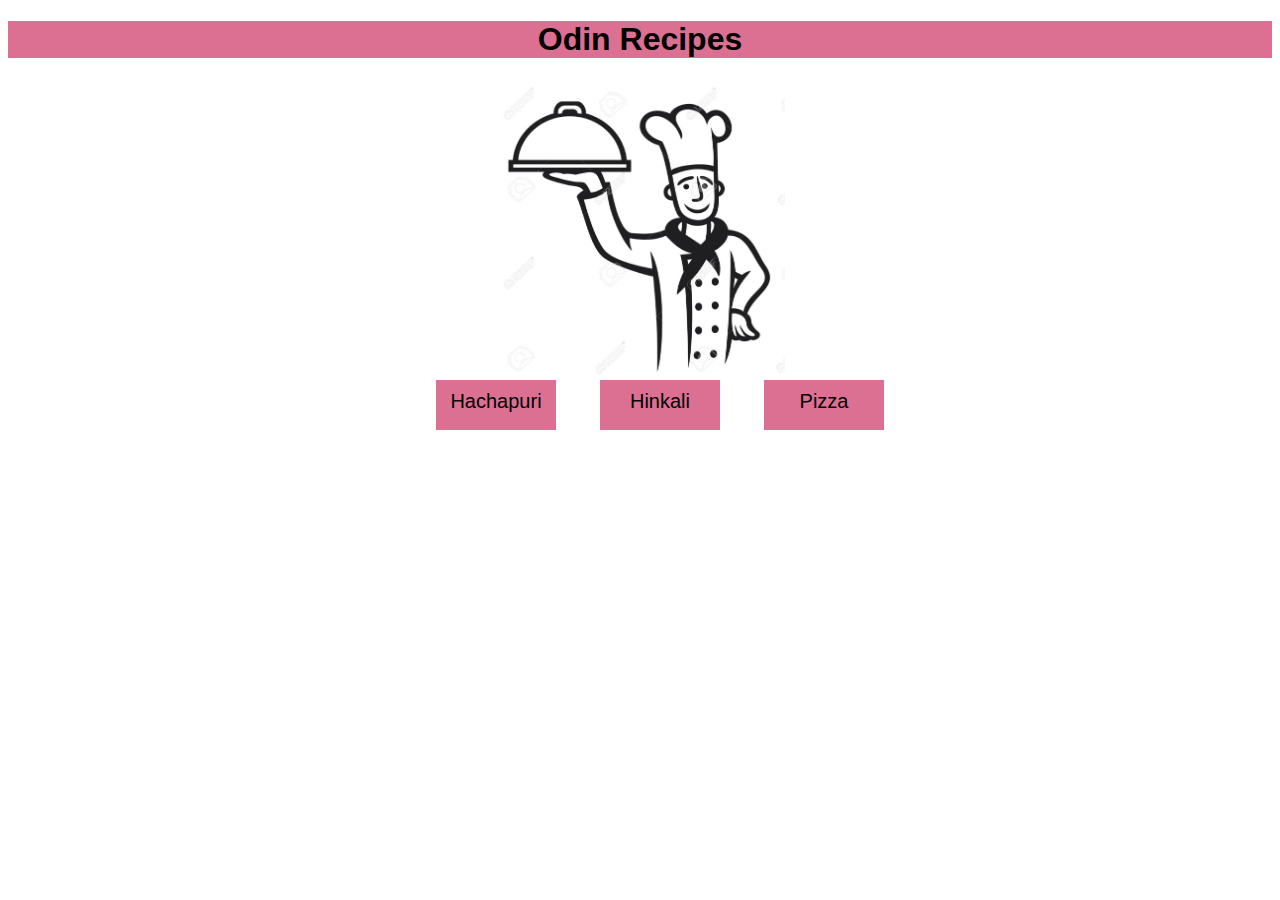
<file: index.html>
<!DOCTYPE html>
<html lang="en">
<head>
    <meta charset="UTF-8">
    <title>Odin Recipes</title>
    <link rel="stylesheet" href="style.css">
</head>
<body>
    <h1>Odin Recipes</h1>
    <img class="main-image" src="./images/cook.jpg" alt="cook" height="300" width="290">
    <ul class="recipe-container">
        <li><a href="recipes/hachapuri.html">Hachapuri</a></li>
        <li><a href="recipes/hinkali.html">Hinkali</a></li>
        <li><a href="recipes/pizza.html">Pizza</a></li>
    </ul>
</body>
</html>
</file>
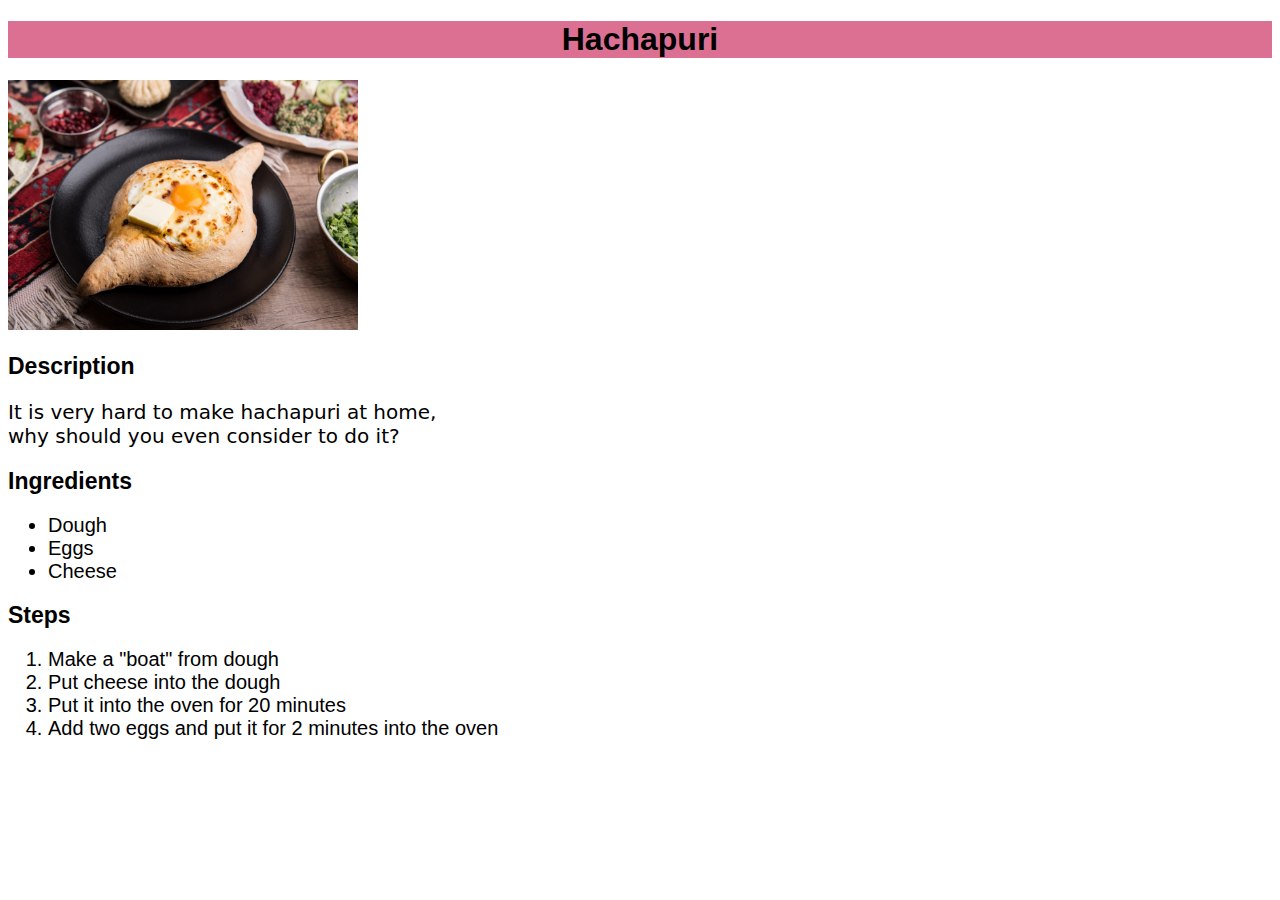
<file: recipes/hachapuri.html>
<!DOCTYPE html>
<html lang="en">
<head>
    <meta charset="UTF-8">
    <title>Hachapuri Recipe</title>
    <link rel="stylesheet" href="../style.css">
</head>
<body>
    <h1>Hachapuri</h1>
    <img src="../images/hachapuri.jpg" alt="hachapuri" height="250" width="350">
    <h2>Description</h2>
    <p>
        It is very hard to make hachapuri at home,<br/>
        why should you even consider to do it?
    </p>
    <h2>Ingredients</h2>
    <ul>
        <li>Dough</li>
        <li>Eggs</li>
        <li>Cheese</li>
    </ul>
    <h2>Steps</h2>
    <ol>
        <li>Make a "boat" from dough</li>
        <li>Put cheese into the dough</li>
        <li>Put it into the oven for 20 minutes</li>
        <li>Add two eggs and put it for 2 minutes into the oven</li>
    </ol>
</body>
</html>
</file>
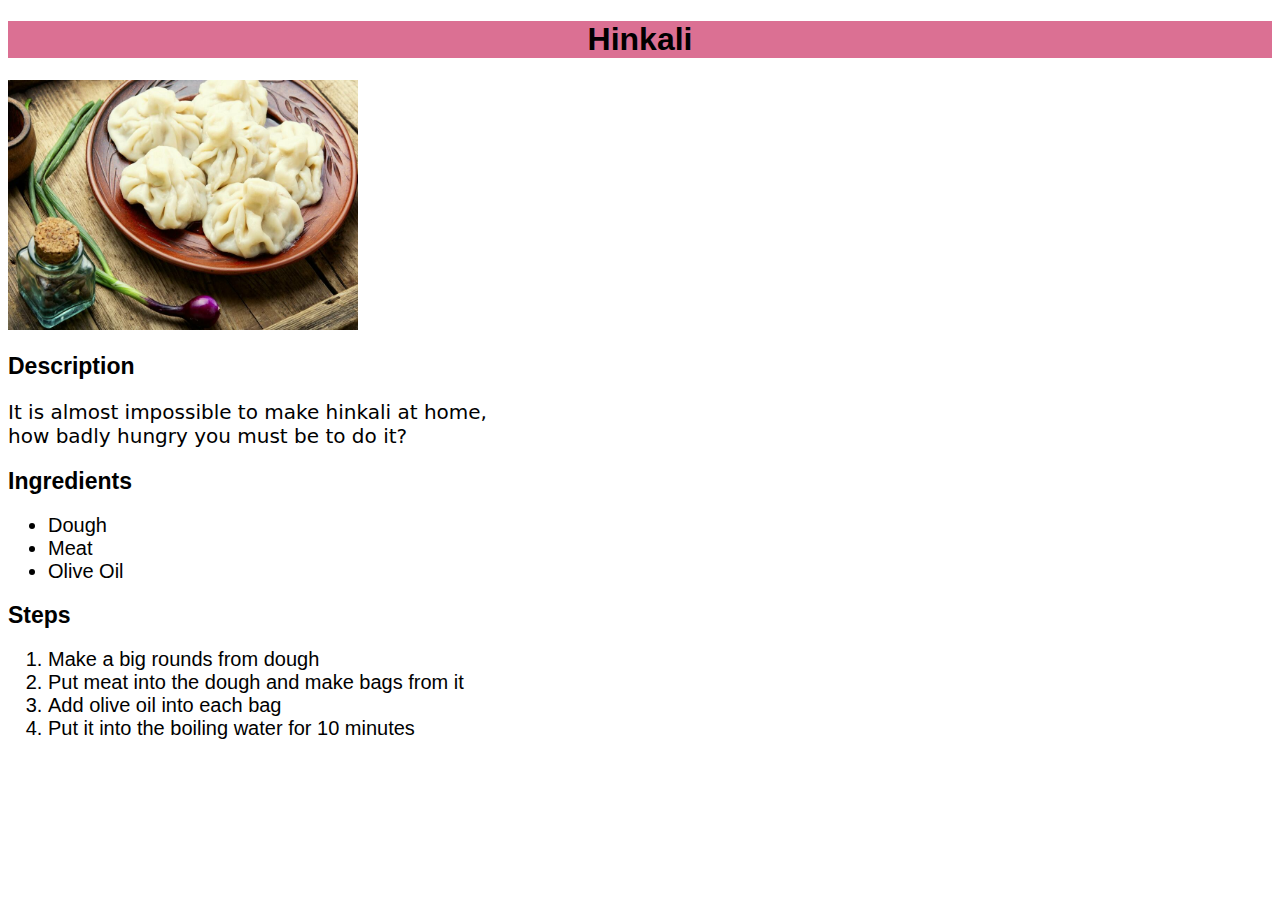
<file: recipes/hinkali.html>
<!DOCTYPE html>
<html lang="en">
<head>
    <meta charset="UTF-8">
    <title>Hinkali Recipe</title>
    <link rel="stylesheet" href="../style.css">
</head>
<body>
    <h1>Hinkali</h1>
    <img src="../images/hinkali.jpg" alt="hinkali" height="250" width="350">
    <h2>Description</h2>
    <p>
        It is almost impossible to make hinkali at home,<br/>
        how badly hungry you must be to do it?
    </p>
    <h2>Ingredients</h2>
    <ul>
        <li>Dough</li>
        <li>Meat</li>
        <li>Olive Oil</li>
    </ul>
    <h2>Steps</h2>
    <ol>
        <li>Make a big rounds from dough</li>
        <li>Put meat into the dough and make bags from it</li>
        <li>Add olive oil into each bag</li>
        <li>Put it into the boiling water for 10 minutes</li>
    </ol>
</body>
</html>
</file>
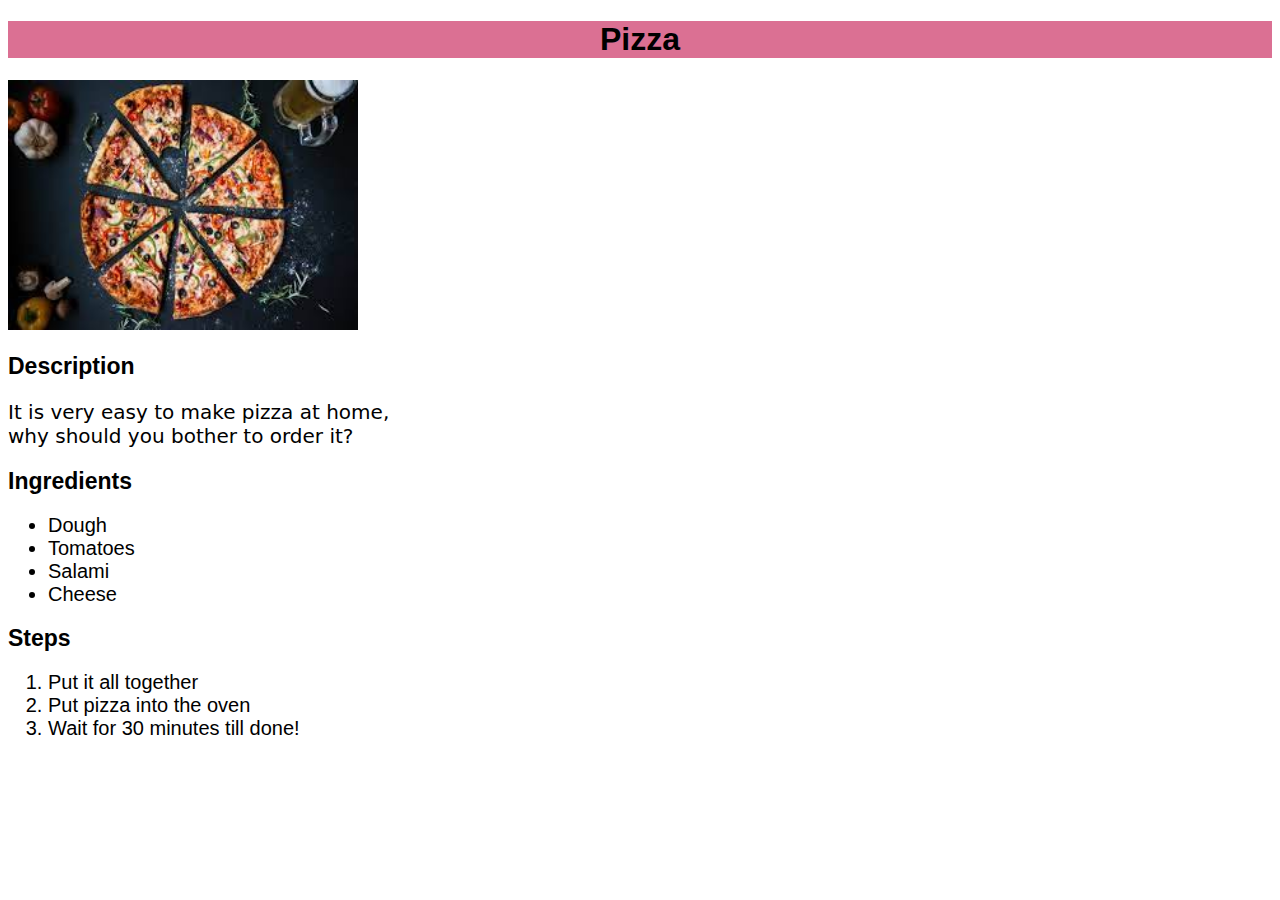
<file: recipes/pizza.html>
<!DOCTYPE html>
<html lang="en">
    <head>
        <meta charset="UTF-8">
        <title>Pizza Recipe</title>
        <link rel="stylesheet" href="../style.css">
    </head>
    <body>
        <h1>Pizza</h1>
        <img src="../images/pizza.jpeg" alt="pizza" height="250" width="350">
        <h2>Description</h2>
        <p>
            It is very easy to make pizza at home,<br/>
            why should you bother to order it?
        </p>
        <h2>Ingredients</h2>
        <ul>
            <li>Dough</li>
            <li>Tomatoes</li>
            <li>Salami</li>
            <li>Cheese</li>
        </ul>
        <h2>Steps</h2>
        <ol>
            <li>Put it all together</li>
            <li>Put pizza into the oven</li>
            <li>Wait for 30 minutes till done!</li>
        </ol>
    </body>
</html>
</file>
<file: style.css>
h1 {
    font-family: AppleGothic, sans-serif;
    font-weight: 1500;
    text-align: center;
    background-color: palevioletred;
}

h2 {
    font-family: "New Peninim MT", sans-serif;
    font-size: 23px;
}

li, p {
    font-size: 20px;
}

li {
    font-family: Georgia, sans-serif;
    font-weight: initial;
}

p {
    font-weight: lighter;
    font-family: "Fira Code", "DejaVu Sans", sans-serif;
}

.recipe-container li {
    display: inline-block;
    text-align: center;
    height: 30px;
    width: 100px;
    padding: 10px;
    margin: 0 20px;
    background-color: palevioletred;
}

.recipe-container a {
    color: black;
    text-decoration-line: initial;
}

.main-image {
    display: block;
    margin: 0 auto;
}

.recipe-container {
    text-align: center;
    margin: 0 auto;
}
</file>
